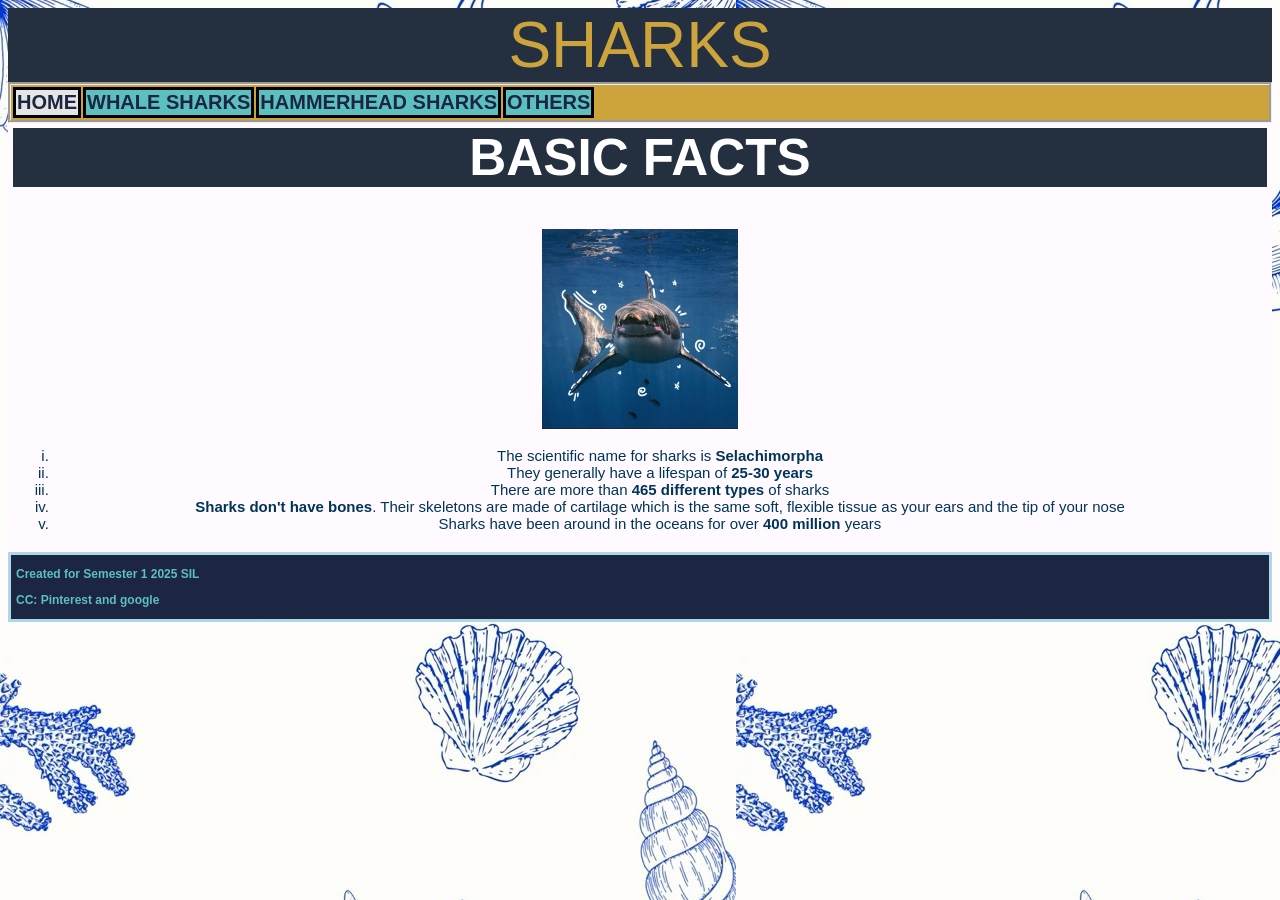
<file: index.html>
<!DOCTYPE html>
<html lang="en">

<head> <!--meta info that is not displayed in document like title or link to resources-->
    <link rel="stylesheet" href="css/main.css">
    <link rel="stylesheet" href="https://tinyurl.com/fontawesome-icons">
    <title>Home</title>
</head>

<body>
    <header>SHARKS</header>
    <div class="navbar">
        <table> 
            <tr> <!--represents a row of cells in a table-->
                <th class="active"> <a href = "index.html">HOME </a></th> <!--th represents a header cell-->
                <th> <a href="whalesharks.html"> WHALE SHARKS </a></th>
                <th> <a href="hammerhead.html"> HAMMERHEAD SHARKS </a></th>
                <th> <a href="others.html"> OTHERS</a></th>
            </tr>
        </table>
    </div>

    <div id="basic-facts">
        <h2>BASIC FACTS</h2>
        <div class="sharkpics">
            <img src="images/shark_basicfacts.jpg" height="200px">
        </div>
        <ol type="i">
            <li class="odd-row"> The scientific name for sharks is <b>Selachimorpha</b></li>
            <li class="even-row"> They generally have a lifespan of <b>25-30 years</b></li>
            <li class="odd-row"> There are more than <b>465 different types</b> of sharks </li>
            <li class="even-row"> <b>Sharks don't have bones</b>. Their skeletons are made of cartilage which is the same soft, flexible tissue as your ears and the tip of your nose</li>
            <li class="odd-row"> Sharks have been around in the oceans for over <b>400 million</b> years</li>
        </ol>
    </div>

    <footer>
        <p> Created for Semester 1 2025 SIL </p>
        <p> CC: Pinterest and google </p>
    </footer>
</body>
</html>
</file>
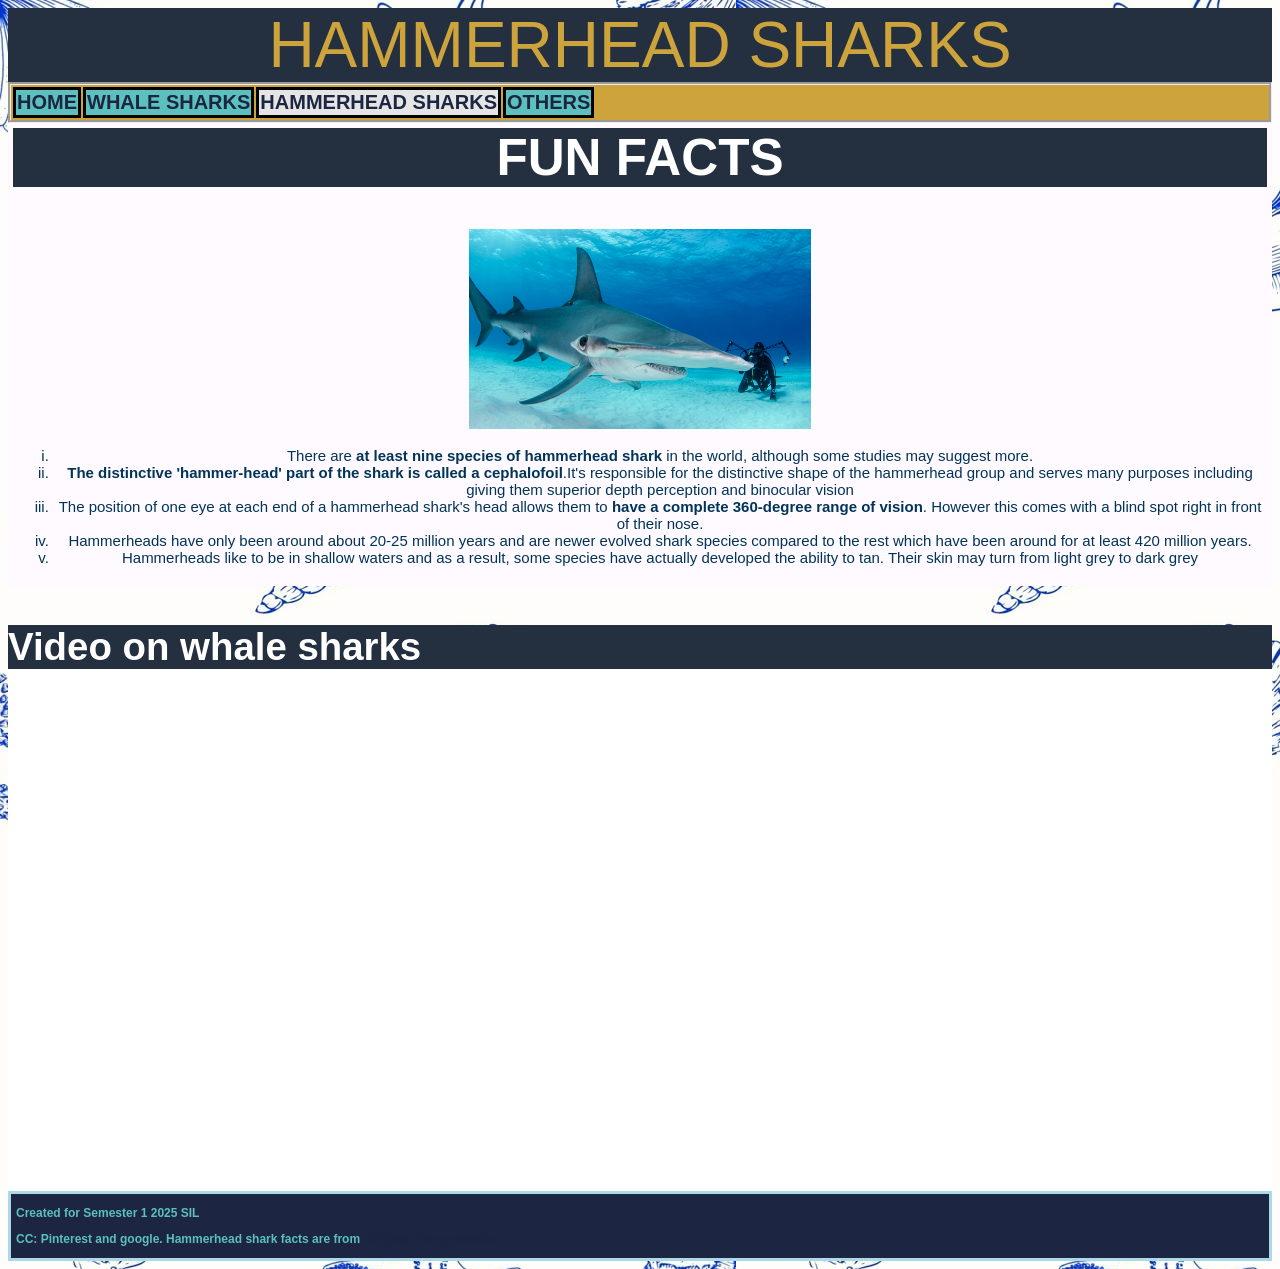
<file: hammerhead.html>
<!DOCTYPE html>
<html lang="en">

<head> <!--meta info that is not displayed in document like title or link to resources-->
    <link rel="stylesheet" href="css/main.css">
    <link rel="stylesheet" href="https://tinyurl.com/fontawesome-icons">
    <title>Hammerhead Sharks</title>
</head>

<body>
    <header>HAMMERHEAD SHARKS</header>
    <div class="navbar">
        <table> 
            <tr> <!--represents a row of cells in a table-->
                <th> <a href = "index.html">HOME </a></th> <!--th represents a header cell-->
                <th> <a href="whalesharks.html"> WHALE SHARKS </a></th>
                <th class="active"> <a href="hammerhead.html"> HAMMERHEAD SHARKS </a></th>
                <th> <a href="others.html"> OTHERS</a></th>
            </tr>
        </table>
    </div>

    <div id="basic-facts">
        <h2>FUN FACTS</h2>
        <div class="sharkpics">
            <img src="images/hammerhead_shark.jpg" height="200px">
        </div>
        <ol type="i">
            <li class="odd-row"> There are <b>at least nine species of hammerhead shark</b> in the world, although some studies may suggest more.</li>
            <li class="even-row"> <b>The distinctive 'hammer-head' part of the shark is called a cephalofoil</b>.It's responsible for the distinctive shape of the hammerhead group and serves many purposes including giving them superior depth perception and binocular vision</li>
            <li class="odd-row"> The position of one eye at each end of a hammerhead shark's head allows them to <b>have a complete 360-degree range of vision</b>. However this comes with a blind spot right in front of their nose.</li>
            <li class="even-row"> Hammerheads have only been around about 20-25 million years and are newer evolved shark species compared to the rest which have been around for at least 420 million years.</li>
            <li class="odd-row"> Hammerheads like to be in shallow waters and as a result, some species have actually developed the ability to tan. Their skin may turn from light grey to dark grey  </li>
        </ol>
    </div>

    <div class="video">
        <h3>Video on whale sharks</h3>
        <iframe width="853" height="480" src="https://www.youtube.com/embed/IFq_AmvHRFE" 
        title="Facts: The Great Hammerhead Shark" frameborder="0" allow="accelerometer; autoplay; clipboard-write; encrypted-media; gyroscope; picture-in-picture; web-share" 
        referrerpolicy="strict-origin-when-cross-origin" allowfullscreen></iframe>
    </div>

    <footer>
        <p> Created for Semester 1 2025 SIL </p>
        <p> CC: Pinterest and google. Hammerhead shark facts are from <a href="https://www.originaldiving.com/blog/top-ten-hammerhead-shark-facts">Original diving website</a> </p>
    </footer>
</body>
</html>
</file>
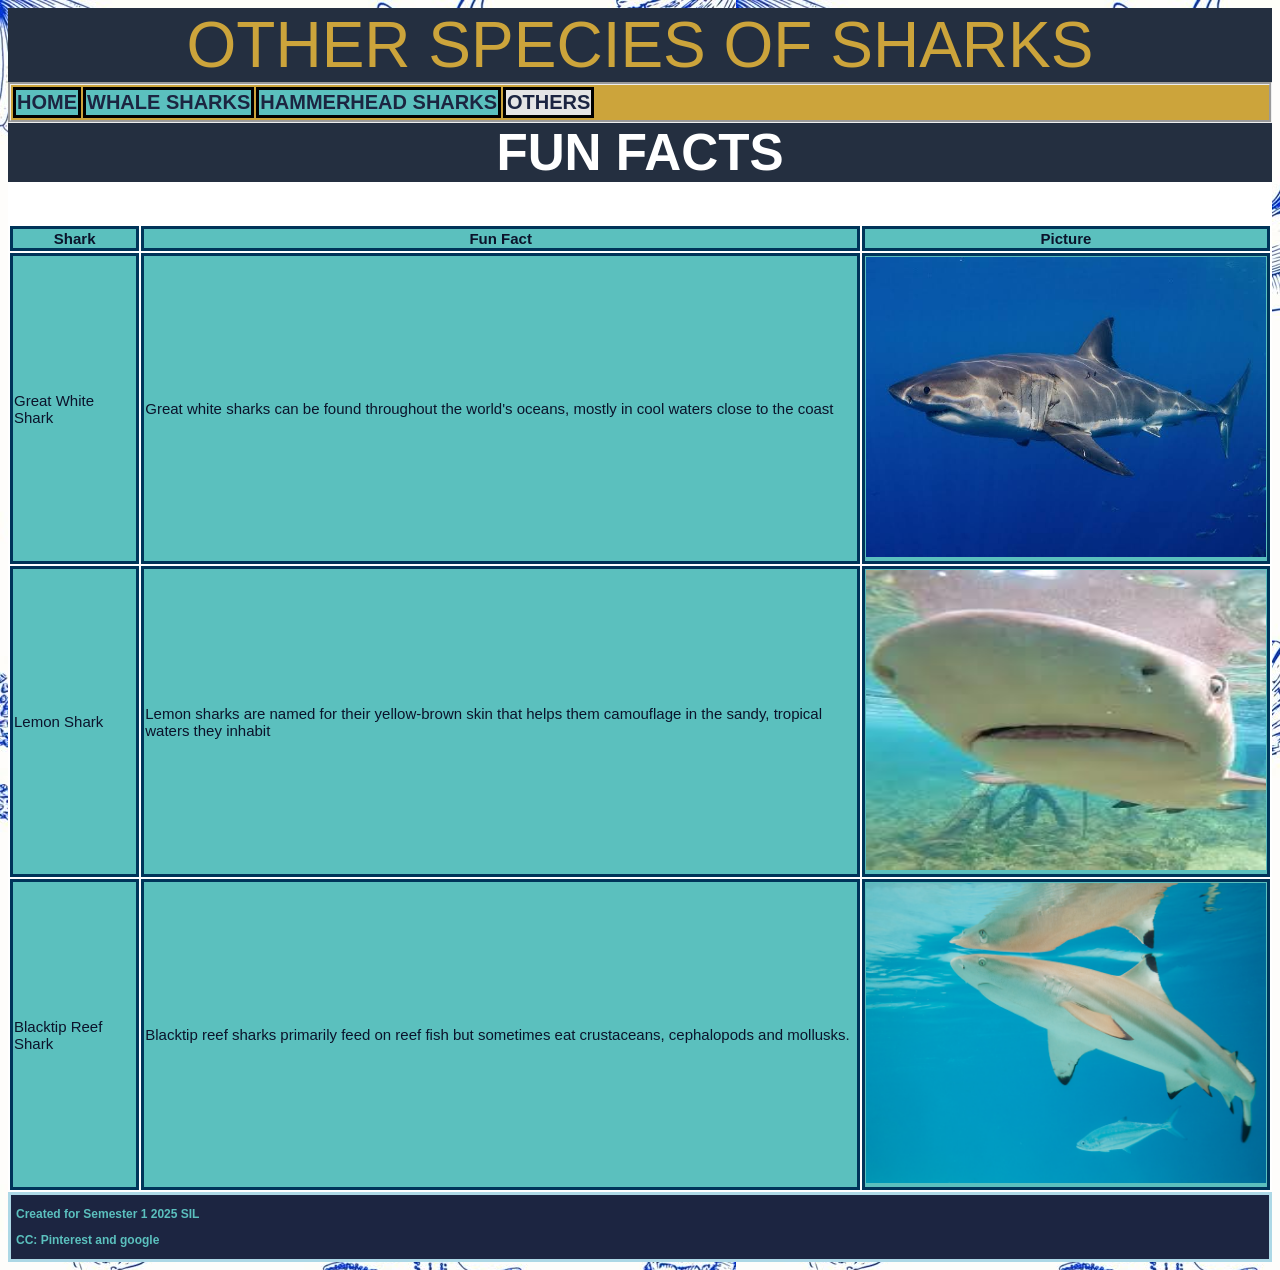
<file: others.html>
<!DOCTYPE html>
<html lang="en">

<head> <!--meta info that is not displayed in document like title or link to resources-->
    <link rel="stylesheet" href="css/main.css">
    <link rel="stylesheet" href="https://tinyurl.com/fontawesome-icons">
    <title>OTHERS</title>
</head>

<body>
    <header>OTHER SPECIES OF SHARKS</header>
    <div class="navbar">
        <table> 
            <tr> <!--represents a row of cells in a table-->
                <th> <a href = "index.html">HOME </a></th> <!--th represents a header cell-->
                <th> <a href="whalesharks.html"> WHALE SHARKS </a></th>
                <th> <a href="hammerhead.html"> HAMMERHEAD SHARKS </a></th>
                <th class="active"> <a href="others.html"> OTHERS</a></th>
            </tr>
        </table>
    </div>

    <div id="othersharks">
        <h2>FUN FACTS</h2>
        <div class="shark_table">
            <table>
                <tr>
                    <th>Shark</th>
                    <th>Fun Fact</th>
                    <th>Picture</th>
                </tr>
                <tr> <!--table row-->
                    <td> <!--indv cell-->Great White Shark</td>
                    <td>
                        Great white sharks can be found throughout the world's oceans, mostly in cool waters close to the coast
                    </td>
                    <td>
                        <img src="./images/great_white_shark.jpeg" height="300px" width="400px">
                    </td>
                </tr>

                <tr>
                    <td> Lemon Shark</td>
                    <td> Lemon sharks are named for their yellow-brown skin that helps them camouflage in the sandy, tropical waters they inhabit </td>
                    <td> <img src="images/lemon_shark1.jpeg" height="300px" width="400px"></td>
                </tr>

                <tr>
                    <td> Blacktip Reef Shark </td>
                    <td> Blacktip reef sharks primarily feed on reef fish but sometimes eat crustaceans, cephalopods and mollusks.</td>
                    <td><img src="images/blacktip_reef_shark.jpg" height="300px" width="400px"></td>
                </tr>
            </table>
        </div>
            
    <footer>
        <p> Created for Semester 1 2025 SIL </p>
        <p> CC: Pinterest and google </p>
    </footer>
</body>
</html>
</file>
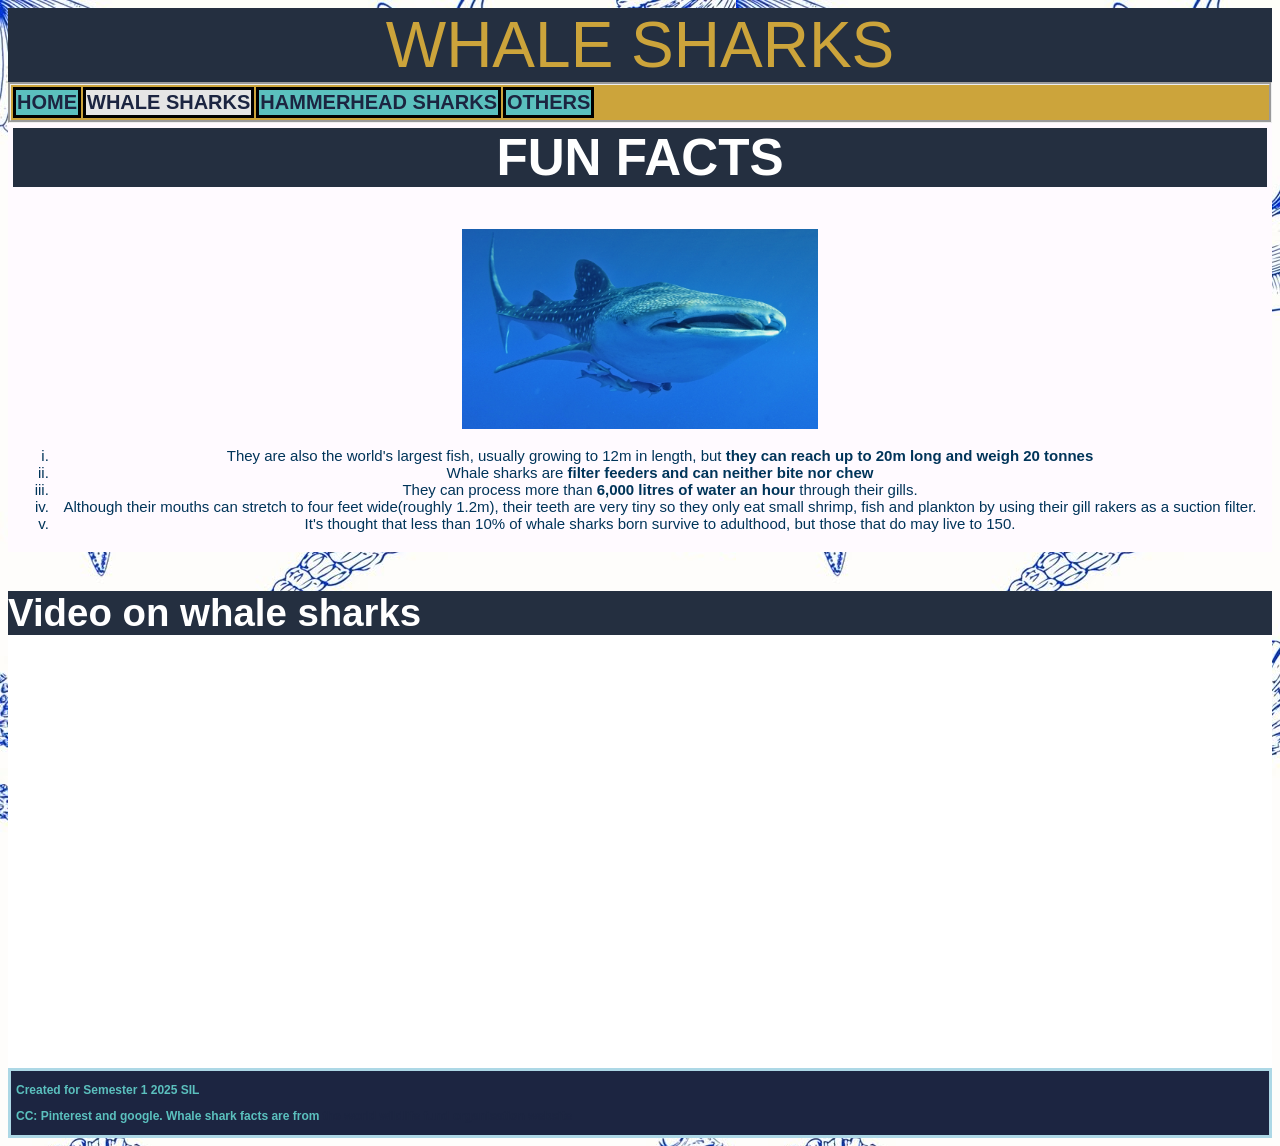
<file: whalesharks.html>
<!DOCTYPE html>
<html lang="en">

<head> <!--meta info that is not displayed in document like title or link to resources-->
    <link rel="stylesheet" href="css/main.css">
    <link rel="stylesheet" href="https://tinyurl.com/fontawesome-icons">
    <title>Whale Sharks</title>
</head>

<body>
    <header>WHALE SHARKS</header>
    <div class="navbar">
        <table> 
            <tr> <!--represents a row of cells in a table-->
                <th> <a href = "index.html">HOME </a></th> <!--th represents a header cell-->
                <th class="active"> <a href="whalesharks.html"> WHALE SHARKS </a></th>
                <th> <a href="hammerhead.html"> HAMMERHEAD SHARKS </a></th>
                <th> <a href="others.html"> OTHERS</a></th>
            </tr>
        </table>
    </div>

    <div id="basic-facts">
        <h2>FUN FACTS</h2>
        <div class="sharkpics">
            <img src="images/whaleshark1.png" height="200px">
        </div>
        <ol type="i">
            <li class="odd-row"> They are also the world's largest fish, usually growing to 12m in length, but <b>they can reach up to 20m long and weigh 20 tonnes</b></li>
            <li class="even-row"> Whale sharks are <b>filter feeders and can neither bite nor chew</b></li>
            <li class="odd-row"> They can process more than <b>6,000 litres of water an hour</b> through their gills.</li>
            <li class="even-row"> Although their mouths can stretch to four feet wide(roughly 1.2m), their teeth are very tiny so they only eat small shrimp, fish and plankton by using their gill rakers as a suction filter.</li>
            <li class="odd-row"> It's thought that less than 10% of whale sharks born survive to adulthood, but those that do may live to 150. </li>
        </ol>
    </div>

    <div class="video">
        <h3>Video on whale sharks</h3>
        <iframe width="678" height="391" src="https://www.youtube.com/embed/uQrBwN39LJI" 
        title="Whale Shark | National Geographic" frameborder="0" allow="accelerometer; autoplay; clipboard-write; encrypted-media; gyroscope; picture-in-picture; web-share" 
        referrerpolicy="strict-origin-when-cross-origin" allowfullscreen></iframe>
    </div>

    <footer>
        <p> Created for Semester 1 2025 SIL </p>
        <p> CC: Pinterest and google. Whale shark facts are from <a href="https://www.wwf.org.uk/learn/fascinating-facts/whale-sharks">the world wildlife fund organisation website</a> </p>
    </footer>
</body>
</html>
</file>
<file: css/main.css>
header{
    color:#CCA43B;
    background-color: #242F40;
    text-align: center;
    font-style: bold;
    font-size: 5vw;
    font-family: 'Segoe UI', Tahoma, Geneva, Verdana, sans-serif;
}
body{
    background-color: color 3a 506b;;
    background-image: url(../images/seabg1.jpg);
}
.navbar{ /*. is for class (can be reused on multiple elements*/
    background-color:#cca43b;
    border-style: groove;
    font-family: 'Segoe UI', Tahoma, Geneva, Verdana, sans-serif;
    font-size: 20px;
    position: sticky;
    top:0px;
}
.navbar th{
    border-style: solid;
    border-width: 3px;
    border-color: black;
}
h2{
    font-size: 4vw;
    font-family: 'Segoe UI', Tahoma, Geneva, Verdana, sans-serif;
    text-align: center;
    background-color: #242F40;
    color: #fff;
    margin-top: 0px;
}

h3{
    font-size: 3vw;
    font-family: 'Segoe UI', Tahoma, Geneva, Verdana, sans-serif;
    text-align: left;
    background-color: #242F40;
    color: #fff;
}

#basic-facts{ /*# is for id, used on specific elements*/
    background-color: #FFFAFF;
    color: #003459;
    padding: 5px;
    text-align: center;
    font-family: 'Segoe UI', Tahoma, Geneva, Verdana, sans-serif;
    font-size: 15px;
}

#basic-facts img{
    display: inline-block
}

footer{
    border: 3px solid lightblue;
    padding-left: 5px;
    font-weight: bold;
    background-color: #1c2541;
    color: #5bc0be;
    font-size: 12px;
    font-family: 'Segoe UI', Tahoma, Geneva, Verdana, sans-serif;
}

a{
    color: #1c2541;
    text-decoration: none;
}

.active{
    background-color: #e5e5e5;
}

.shark_table{
    align-items: center;
    color: #0b132b;
    font-size: 15px;
    font-family: 'Segoe UI', Tahoma, Geneva, Verdana, sans-serif;
    border-collapse: collapse;
    max-width: 100%;
    margin: 0 auto;
}

.shark_table td,th,tr{
    border-color: #003459;
    border-style: solid;
    border-width: 3px;
    background-color: #5bc0be;
}
#othersharks{
    background-color: #fff;
}

.video{
    background-color: #fff;
}
</file>
